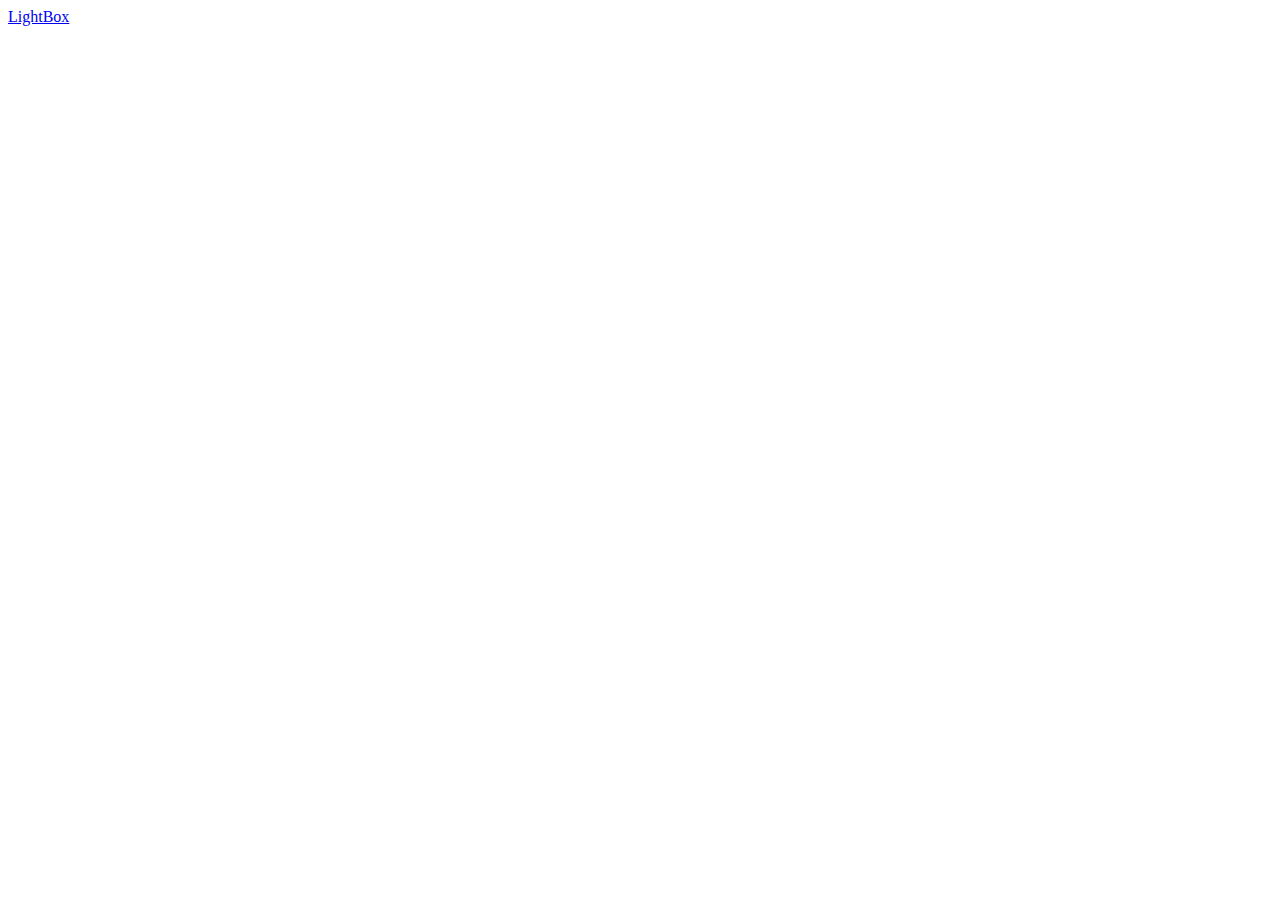
<file: lightBox.html>
<!DOCTYPE html>
<html lang="en">
<head>
    <meta charset="UTF-8">
    <meta name="viewport" content="width=device-width, initial-scale=1.0">
    <title>LightBox</title>
    <link rel="stylesheet" href="style.css">
</head>
<body>

    
    <div>

        <a href="#lightbox">LightBox</a>
    </div>

    <div id="lightbox">
     <a href="#">X</a>
     <p>lightbox Content</p>

    </div>
    
</body>
</html>
</file>
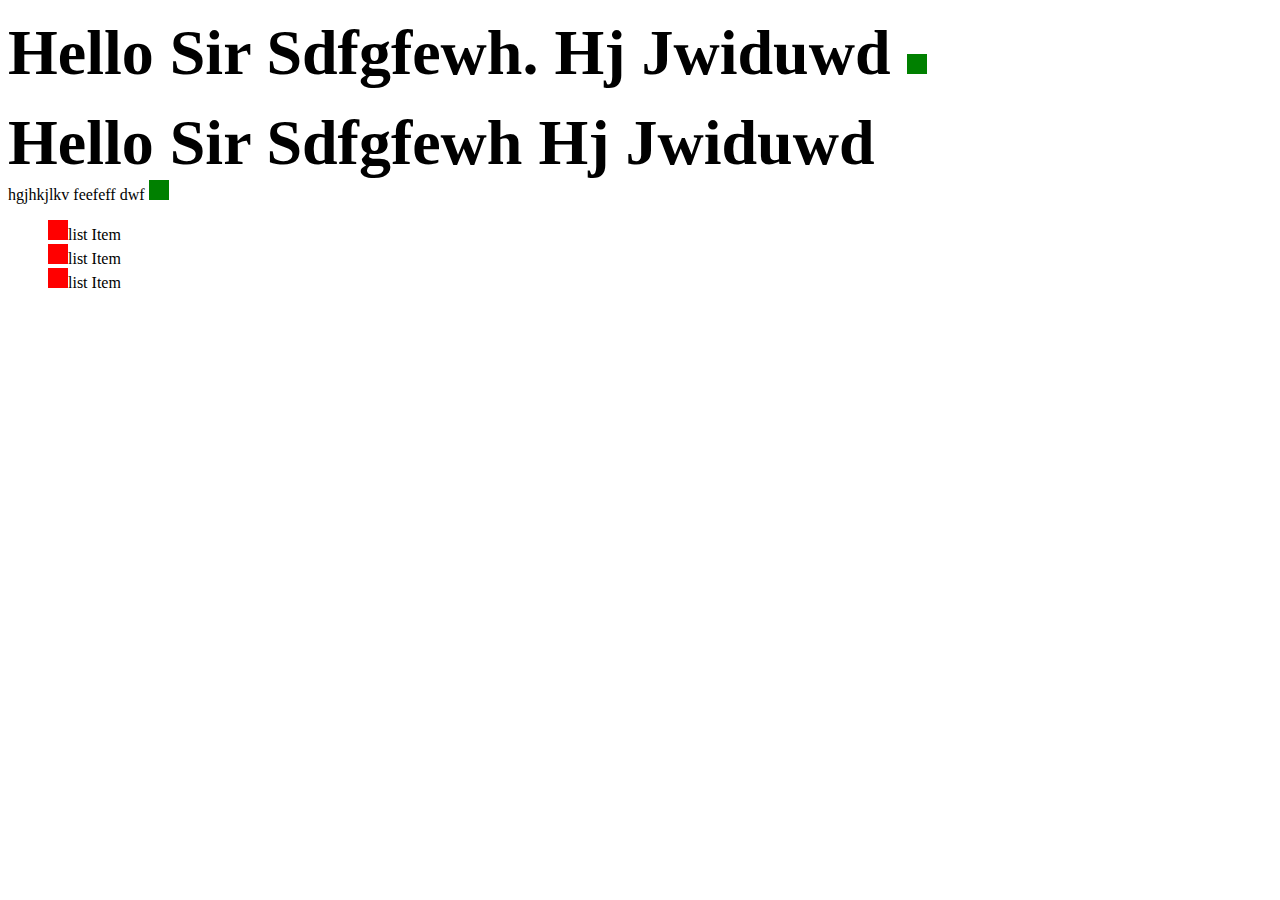
<file: pseudoElement.html>
<!DOCTYPE html>
<html lang="en">
<head>
    <meta charset="UTF-8">
    <meta name="viewport" content="width=device-width, initial-scale=1.0">
    <title>Pseudo Element After and before</title>
    <link rel="stylesheet" href="pseudo.css">
</head>
<body>

    <p>hello Sir
        sdfgfewh. hj jwiduwd  
    </p>

    <p>hello Sir
        sdfgfewh hj jwiduwd 
        <br>
        hgjhkjlkv
        feefeff
        dwf

    </p>


    <ul>
        <li>list Item</li>
        <li>list Item</li>
        <li>list Item</li>
    </ul>

    
</body>
</html>
</file>
<file: style.css>
/* #container{
    height: 400px;
    width: 400px;
    border: 2px solid black; */
    /* background-image: linear-gradient(-120deg,red,cyan,blue) ; */
    /* background: repeating-linear-gradient(to top right , red ,blue 10px);
    */

    /* background: radial-gradient(red,blue); */

/* } */

/* p:active{
    background-color: cyan;
}

a:active{
    color :red;
}

a:visited{
    color:green;
} */

/* a:target{
    background-color: aqua;
} */


/* LightBox CSS  */


#lightbox{
    width: 0;
    height:0 ;
    position: fixed;
    top: 0;
    left:0;
    overflow: hidden;
    transition:all 2s ease-in-out;
}

#lightbox:target{
    width: 30%;
    height: 30%;
    background-color: lightgrey;
    left: 25%;
    top: 25%;
}
</file>
<file: pseudo.css>
/* p::first-letter{
    font-size: 4rem;
    font-weight: bold;
    text-transform: capitalize;
} */

p::first-line{
    font-size: 4rem;
    font-weight: bold;
    text-transform: capitalize;
}


/* p::before{
    content: 'Ravi ';
    font-size: 4rem;
    font-weight: bold;
    text-transform: capitalize;
}

p::after{
    content: ' Malik ';
    font-size: 4rem;
    font-weight: bold;
    text-transform: capitalize;
} */


p::after{
    content: ' ';
    background-color: green;
    display: inline-block;
    height: 20px;
    width: 20px;
    
} 


ul{
    list-style: none;
}


li::before{
    content: ' ';
    background-color: red;
    display: inline-block;
    height: 20px;
    width: 20px;
}
</file>
